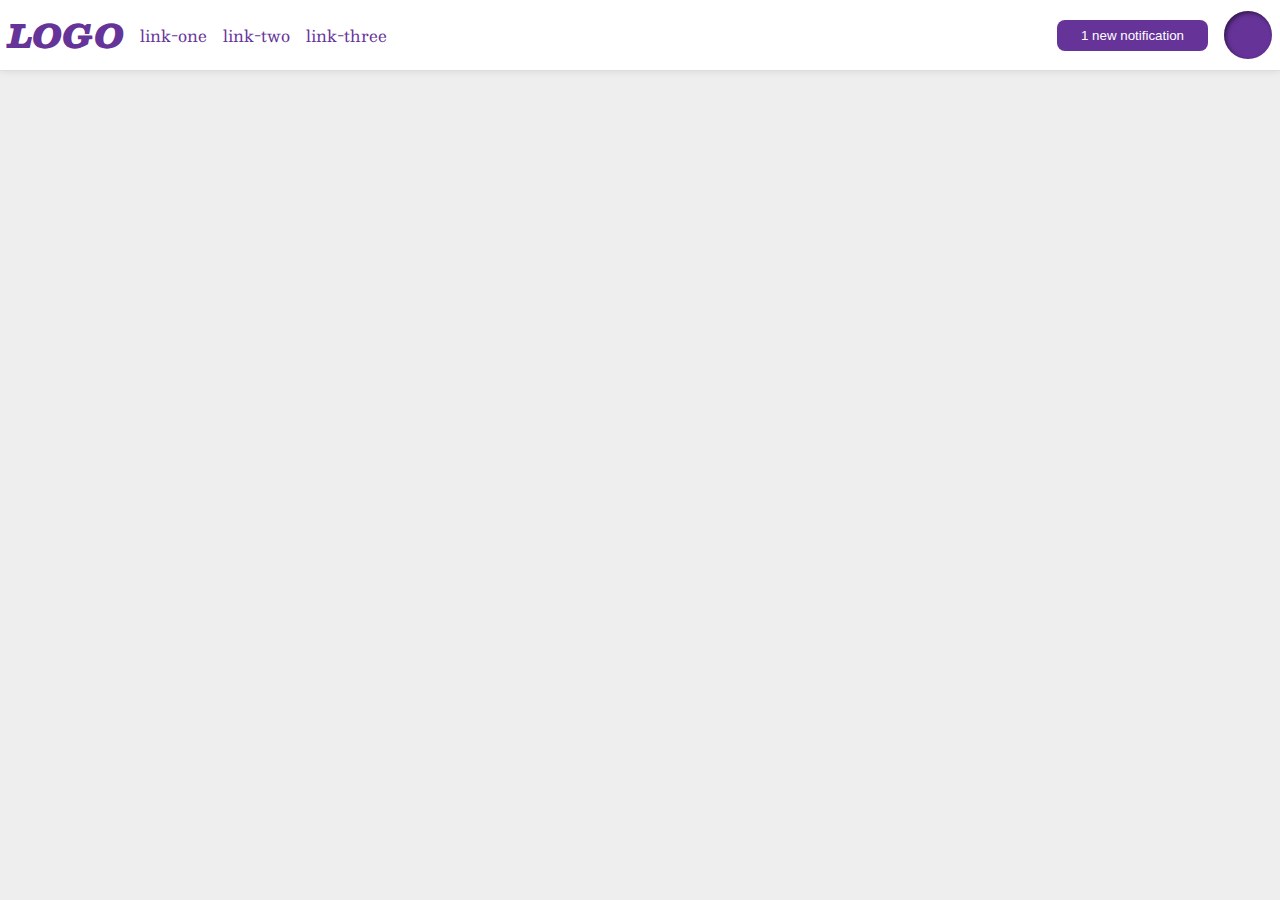
<file: foundations/flex/03-flex-header-2/index.html>
<!DOCTYPE html>
<html lang="en">
  <head>
    <meta charset="UTF-8">
    <meta http-equiv="X-UA-Compatible" content="IE=edge">
    <meta name="viewport" content="width=device-width, initial-scale=1.0">
    <title>Flex Header 2</title>
    <link rel="stylesheet" href="style.css">
  </head>
  <body>
    <div class="header">
      <div class="left">
        <div class="logo">
          LOGO
      </div>
      <ul class="links">
        <li><a href="https://google.com">link-one</a></li>
        <li><a href="https://google.com">link-two</a></li>
        <li><a href="https://google.com">link-three</a></li>
      </ul>
    </div>
    <div class="right">
      <button class="notifications">
        1 new notification
      </button>
      <div class="profile-image"></div>
      </div>
    </div> 
  </body>
</html>
</file>
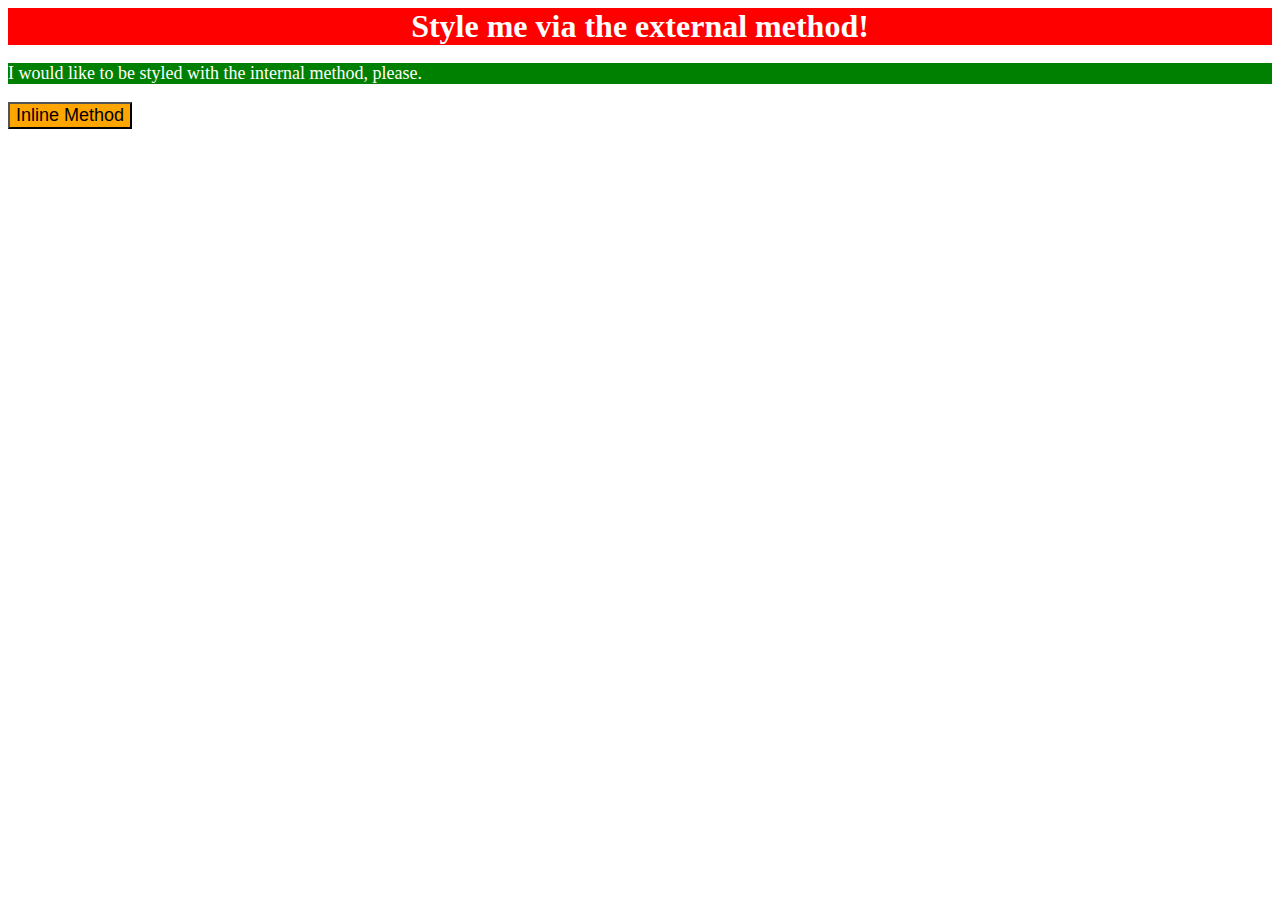
<file: foundations/intro-to-css/01-css-methods/index.html>
<!DOCTYPE html>
<html lang="en">
  <head>
    <meta charset="UTF-8">
    <meta http-equiv="X-UA-Compatible" content="IE=edge">
    <meta name="viewport" content="width=device-width, initial-scale=1.0">
    <link rel ="stylesheet" href="style.css">
    <title>Methods for Adding CSS</title>
    <style>
      p {
        color: white;
        background-color: green;
        font-size: 18px;
      }
    </style>
  </head>
  <body>
    <div>Style me via the external method!</div>
    <p>I would like to be styled with the internal method, please.</p>
    <button style="background-color: orange; font-size: 18px;">Inline Method</button>
  </body>
</html>
</file>
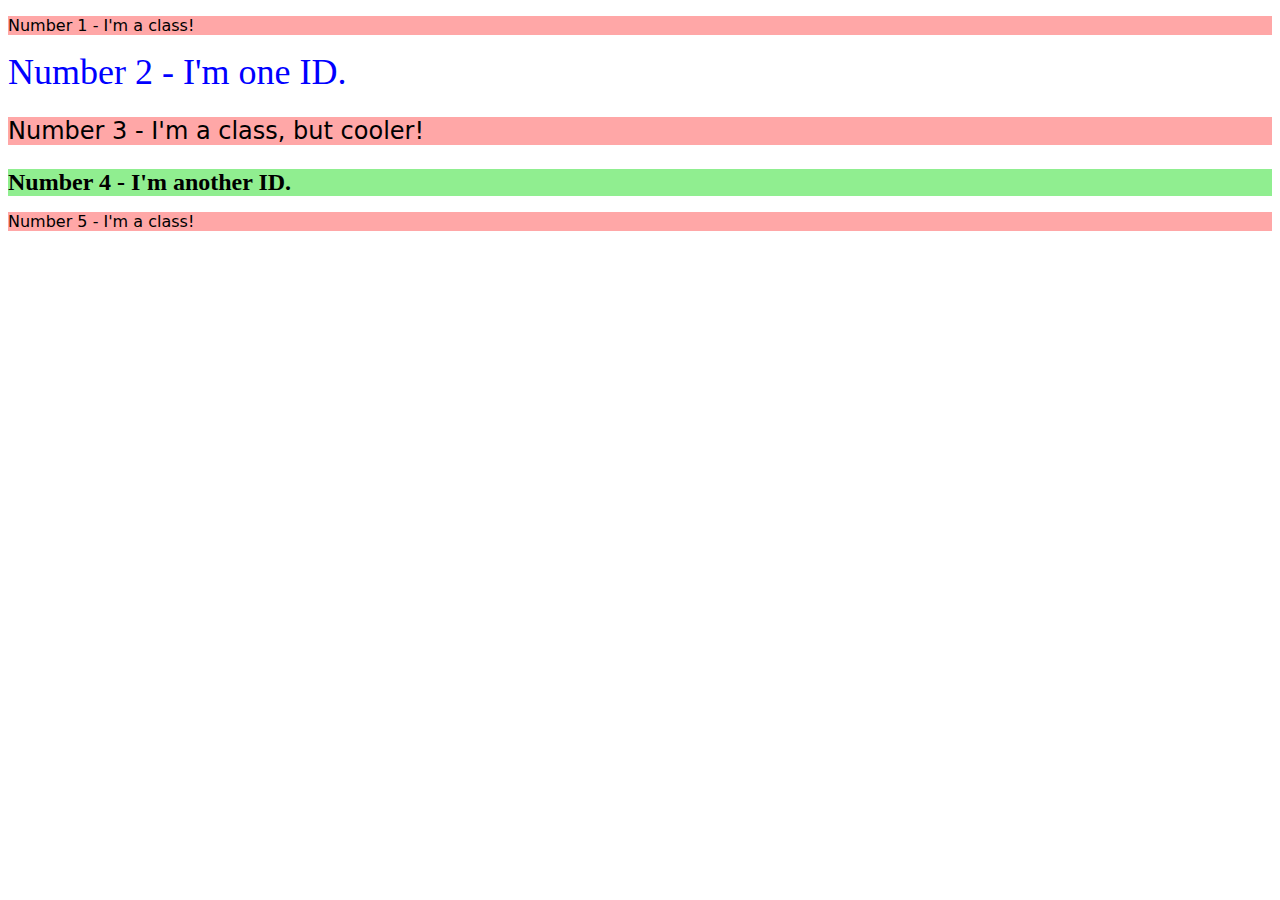
<file: foundations/intro-to-css/02-class-id-selectors/index.html>
<!DOCTYPE html>
<html lang="en">
  <head>
    <meta charset="UTF-8">
    <meta http-equiv="X-UA-Compatible" content="IE=edge">
    <meta name="viewport" content="width=device-width, initial-scale=1.0">
    <title>Class and ID Selectors</title>
    <link rel="stylesheet" href="style.css">
  </head>
  <body>
    <p class="odd">Number 1 - I'm a class!</p>
    <div id="second">Number 2 - I'm one ID.</div>
    <p class="odd font-size">Number 3 - I'm a class, but cooler!</p>
    <div id="fourth" class="font-size">Number 4 - I'm another ID.</div>
    <p class="odd">Number 5 - I'm a class!</p>
  </body>
</html>
</file>
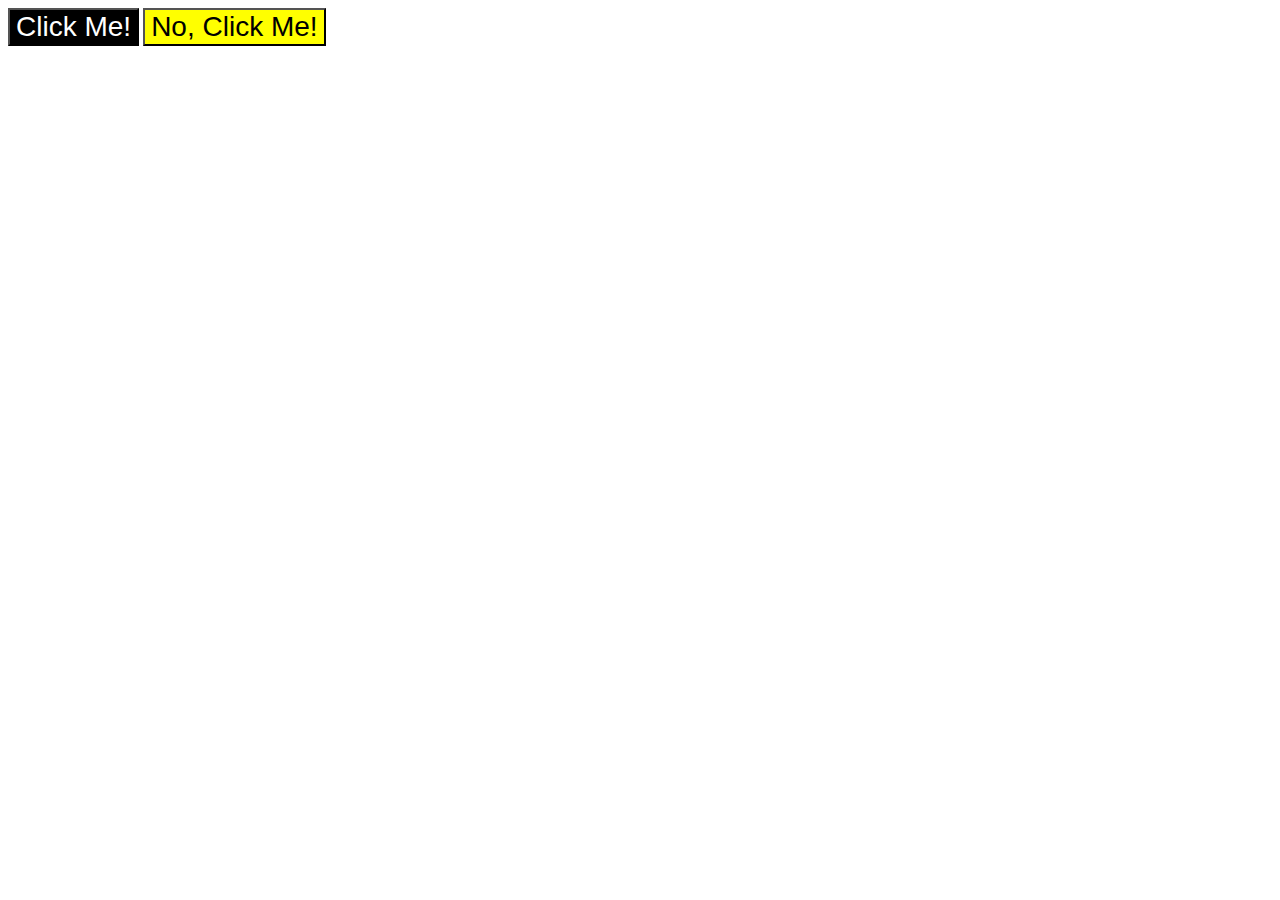
<file: foundations/intro-to-css/03-grouping-selectors/index.html>
<!DOCTYPE html>
<html lang="en">
  <head>
    <meta charset="UTF-8">
    <meta http-equiv="X-UA-Compatible" content="IE=edge">
    <meta name="viewport" content="width=device-width, initial-scale=1.0">
    <title>Grouping Selectors</title>
    <link rel="stylesheet" href="style.css">
  </head>
  <body>
    <button class="one">Click Me!</button>
    <button class="two">No, Click Me!</button>
  </body>
</html>
</file>
<file: foundations/flex/03-flex-header-2/style.css>
/* this is some magical font-importing.  
you'll learn about it later. */
@import url('https://fonts.googleapis.com/css2?family=Besley:ital,wght@0,400;1,900&display=swap');

body {
 
  margin: 0;
  background: #eee;
  font-family: Besley, serif;
}

.header {
  display: flex;
  justify-content: space-between;
  padding: 8px;
  background: white;
  border-bottom: 1px solid #ddd;
  box-shadow: 0 0 8px rgba(0,0,0,.1);
}

.profile-image {
  background: rebeccapurple;
  box-shadow: inset 2px 2px 4px rgba(0,0,0,.5);
  border-radius: 50%;
  width: 48px;
  height: 48px;
}

.logo {
  color: rebeccapurple;
  font-size: 32px;
  font-weight: 900;
  font-style: italic;
}

button {
  border: none;
  border-radius: 8px;
  background: rebeccapurple;
  color: white;
  padding: 8px 24px;
}

a {
  /* this removes the line under our links */
  text-decoration: none;
  color: rebeccapurple;
}

ul {
  list-style-type: none;
  display: flex;
  margin: 0;
  padding: 0;
  gap: 16px;
}
.left,.right{
  display: flex;
  align-items: center;
  gap: 16px;
}
</file>
<file: foundations/intro-to-css/01-css-methods/style.css>
div {

    color: white;
    background-color:red;
    font-size: 32px;
    text-align: center;
    font-weight: bold;
}
</file>
<file: foundations/intro-to-css/02-class-id-selectors/style.css>
.odd {

    background-color: #ffa7a7;
    font-family: Verdana, "DejaVu Sans", sans-serif;
}

#second{
    color: blue;
    font-size: 36px;
}

.font-size{
    font-size: 24px;
}

#fourth{
    background-color: lightgreen;
    font-weight: bold;
}
</file>
<file: foundations/intro-to-css/03-grouping-selectors/style.css>
.one,
.two {
    font-size: 28px;
    font-family: Helvetica,"Times New Roman", sans-serif;
}


.one{
    color: white;
    background-color: black;
}

.two{
    background-color: yellow;
}
</file>
